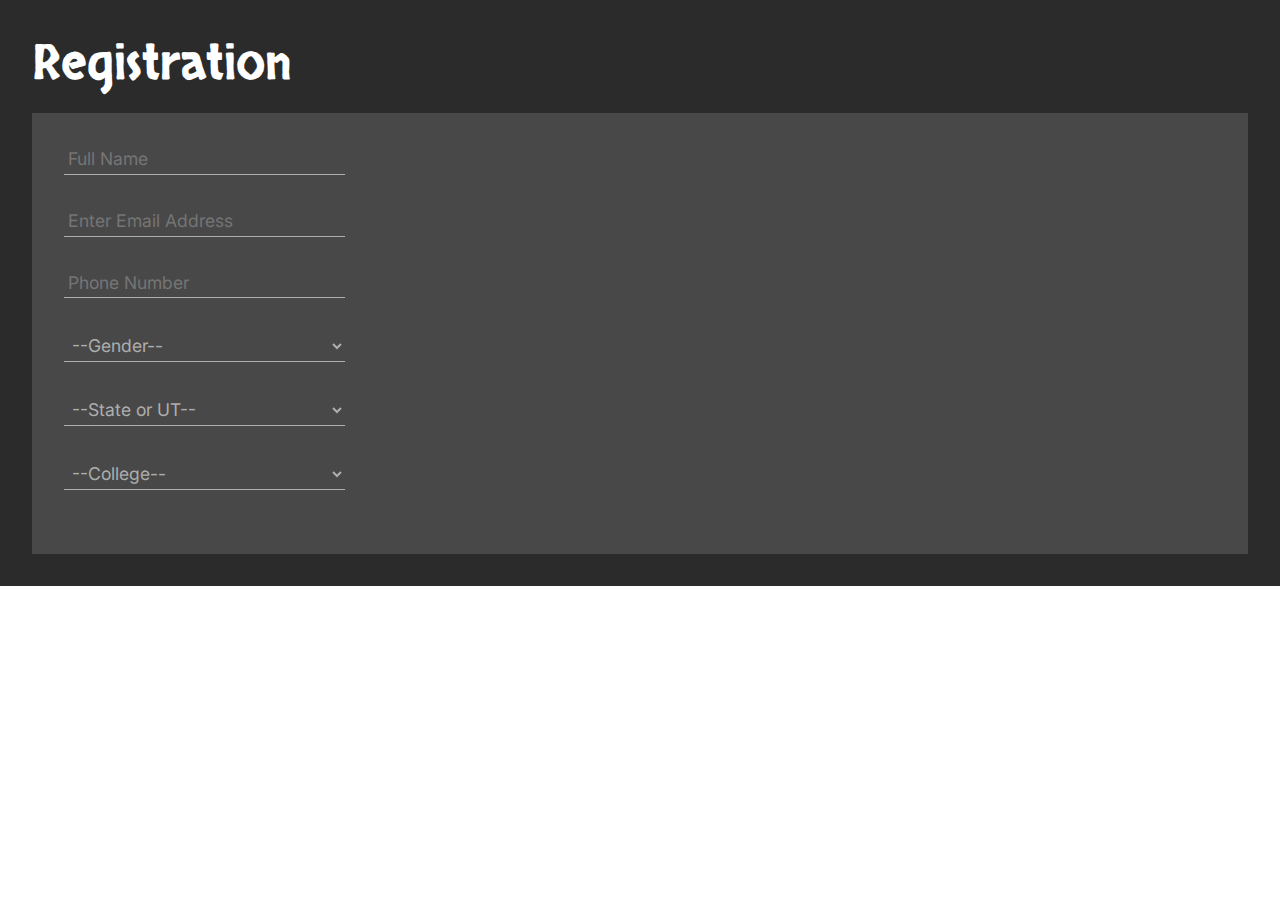
<file: index.html>
<!doctype html><html lang="en"><head><meta charset="utf-8"/><link rel="icon" href="/favicon.ico"/><meta name="viewport" content="width=device-width,initial-scale=1"/><meta name="theme-color" content="#000000"/><meta name="description" content="Web site created using create-react-app"/><link rel="apple-touch-icon" href="/logo192.png"/><link rel="manifest" href="/manifest.json"/><link rel="preconnect" href="https://fonts.googleapis.com"><link rel="preconnect" href="https://fonts.gstatic.com" crossorigin><link href="https://fonts.googleapis.com/css2?family=Inter&family=Skranji&display=swap" rel="stylesheet"><title>aves Registration Portal</title><script defer="defer" src="/static/js/main.836917f9.js"></script><link href="/static/css/main.38b12213.css" rel="stylesheet"></head><body><script src="./src/index.js"></script><div id="root"></div></body></html>
</file>
<file: static/css/main.38b12213.css>
body{margin:0;padding:0}.App{background:#2b2b2b;box-sizing:border-box;font-family:Skranji,cursive;padding:2rem}.reg-heading{color:#fff;font-family:Skranji;font-size:48px;font-weight:400;letter-spacing:0;line-height:65px;margin:0 0 1rem;padding:0;text-align:left}.RegWindow{background-color:#484848;color:#ffffff8f;display:flex;flex-direction:row;font-family:Inter,sans-serif;padding:2rem}form{display:flex;flex-direction:column}.RegWindow input{color:#ffffff8f;color:#fff}.RegWindow input,.RegWindow select{background:none;border:0;border-bottom:1px solid #ffffff8f;font-family:Inter,sans-serif;font-size:1.1rem;font-weight:400;letter-spacing:0;line-height:1.3rem;margin-bottom:2rem;padding:.25rem;text-align:left}.RegWindow select{color:#ffffff8f}.RegWindow option{background:#f5f5f5;color:#484848}
/*# sourceMappingURL=main.38b12213.css.map*/
</file>
